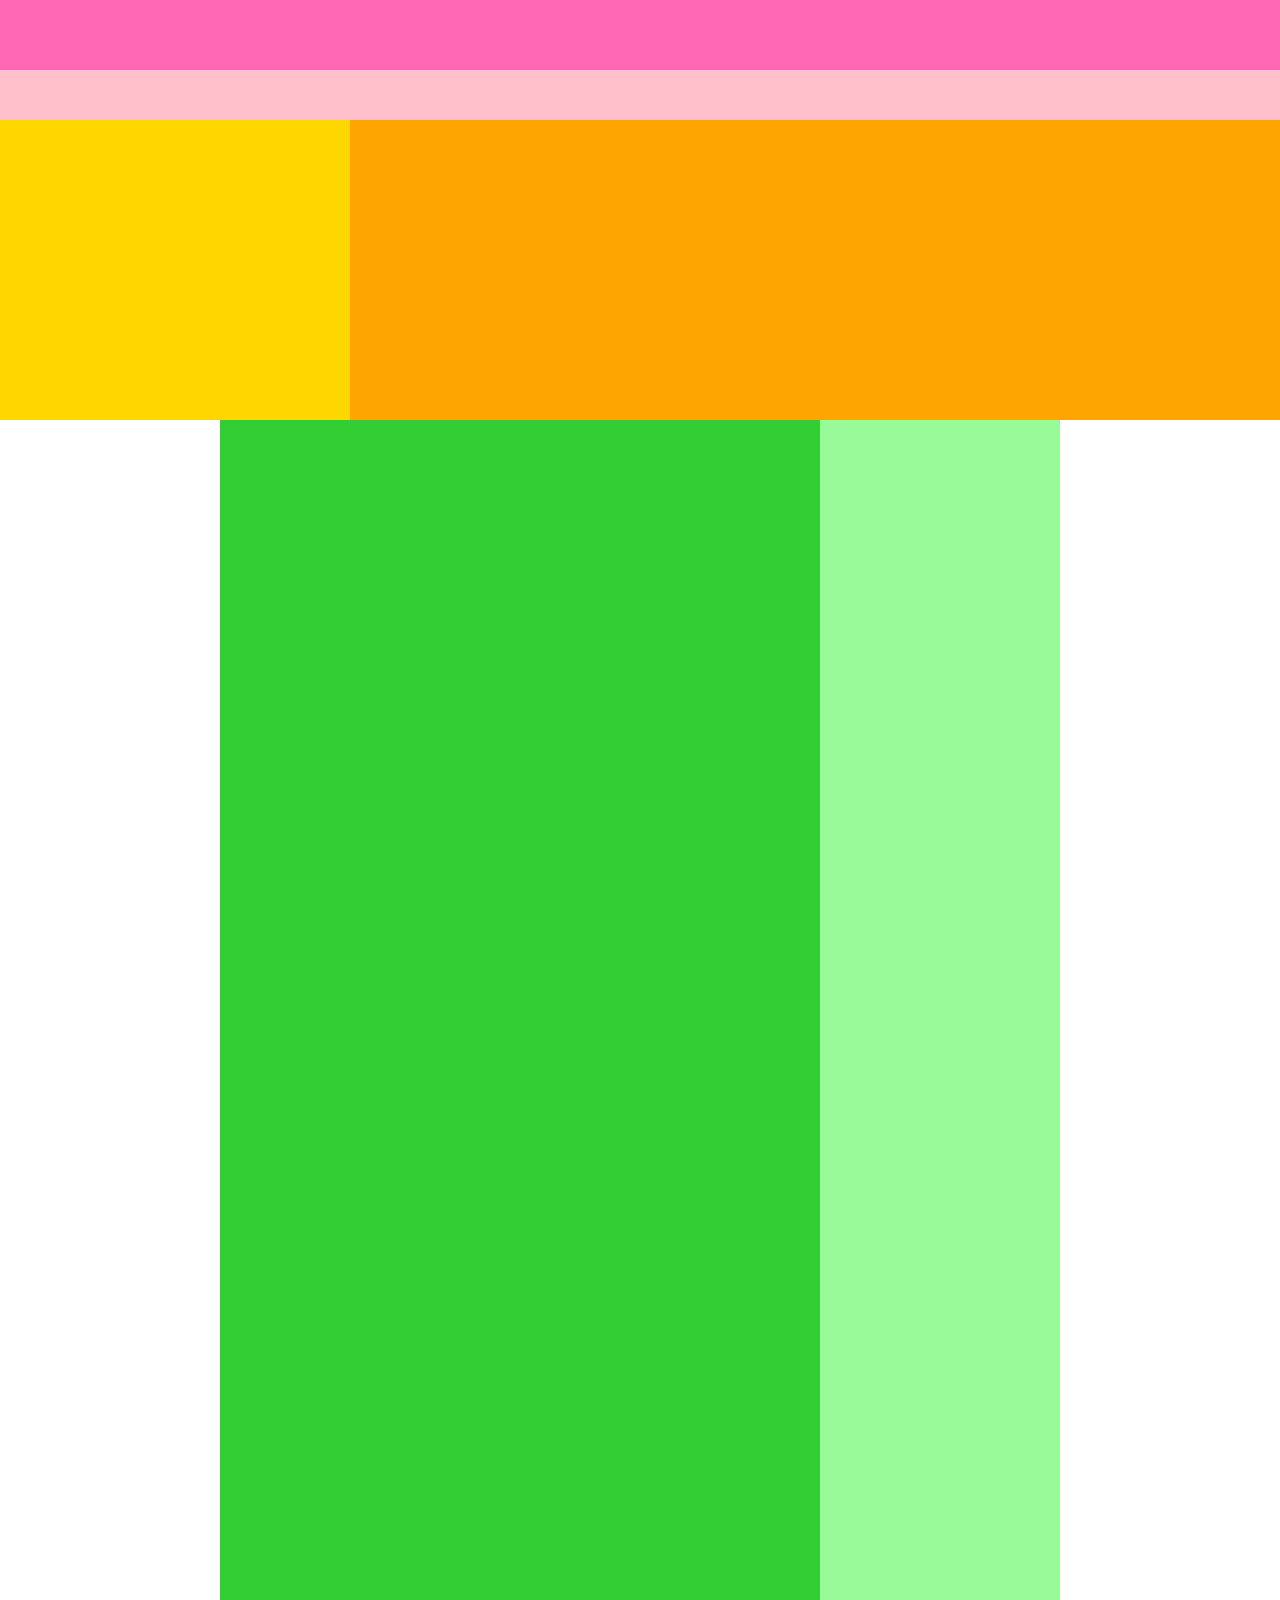
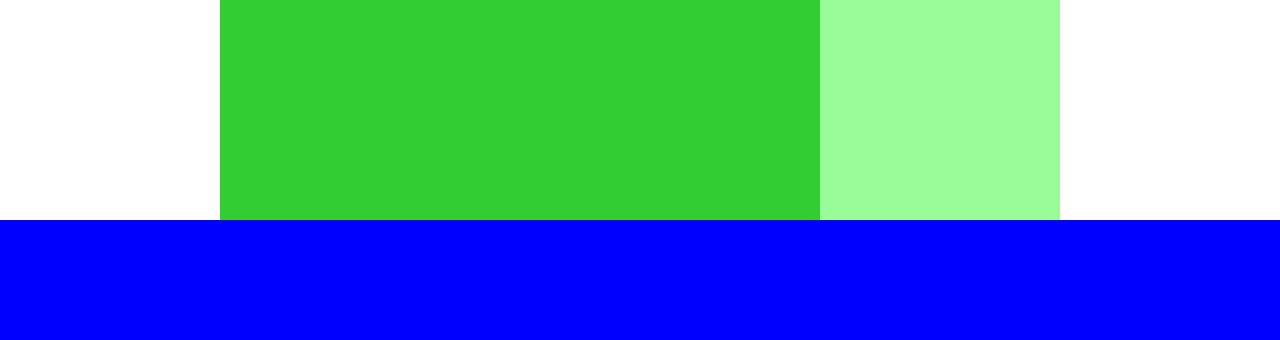
<file: caravan/index.html>
<!DOCTYPE html>
<html>
<head>
  <meta charset="UTF-8">
  <!-- CSSファイルの読み込み -->
  <link rel="stylesheet" href="style.css">
  <title>CARAVAN</title>
</head>
<body>
	<!-- header用のdiv -->
	<div class="header">
		<div class="header-top"></div>
		<div class="header-bottom"></div>
	</div>
	<!-- main-visual用のdiv -->
	<div class="main-visual">
		<div class="main-visual-content"></div>
	</div>
	<!-- main用のdiv -->
	<div class="main clearfix">
		<div class="blog"></div>
		<div class="sidebar"></div>
	</div>
	<!-- footer用のdiv -->
	<div class="footer"></div>
</body>
</html>
</file>
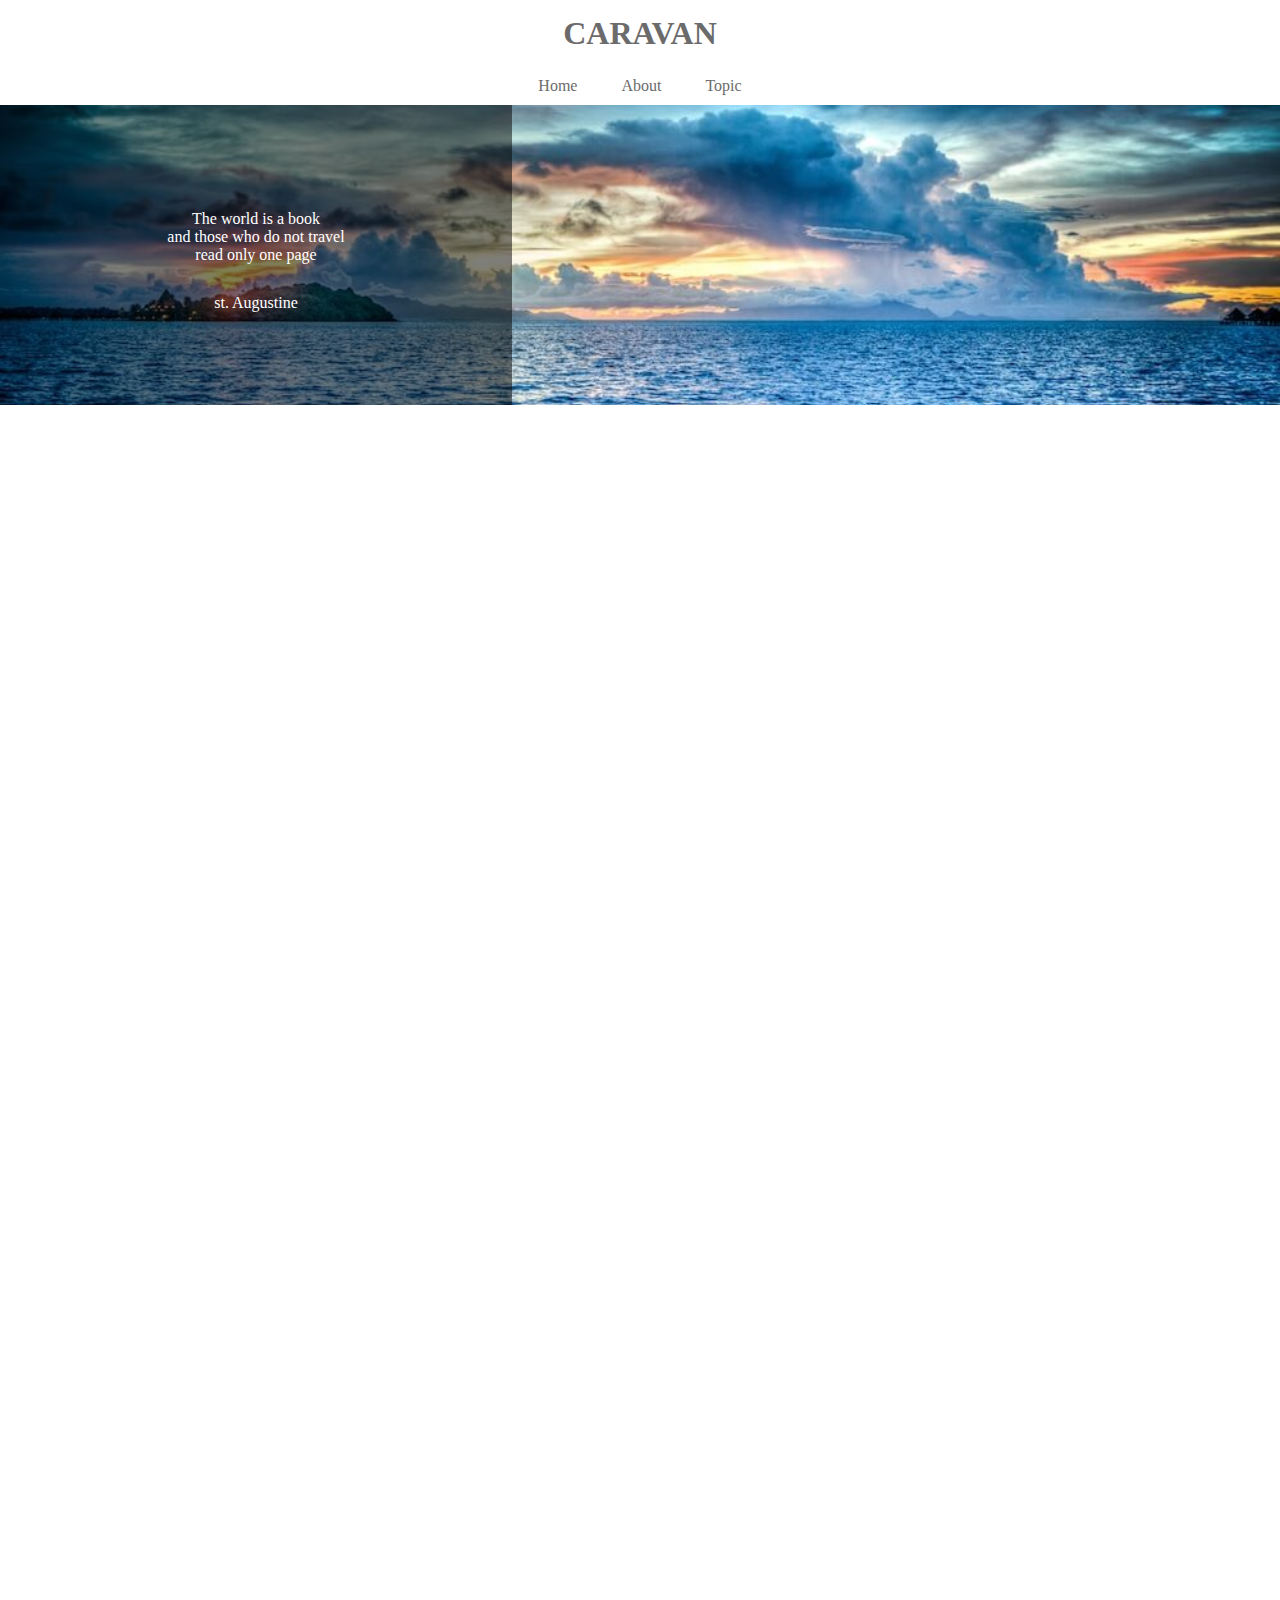
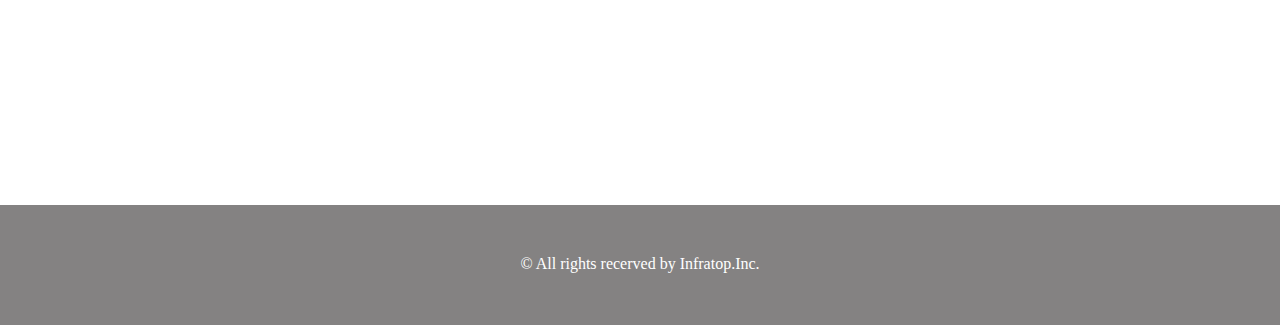
<file: webcamp_caravan/index.html>
<!DOCTYPE html>
<html>
<head>
  <meta charset="UTF-8" />
  <!-- CSSファイルの読み込み -->
  <link rel="stylesheet" href="style.css">
  <title>CARAVAN</title>
</head>
<body>
  <!-- header -->
  <header>
    <h1 class="headline">
      <a href="index.html">CARAVAN</a>
    </h1>
  </header>
  <nav>
    <ul class="nav-list">
      <li class="nav-list-item">
        <a href="index.html">Home</a>
      </li>
      <li class="nav-list-item">About</li>
      <li class="nav-list-item">Topic</li>
    </ul>
  </nav>
  <!-- main-visual用のdiv -->
  <div class="main-visual">
    <div class="main-visual-content">
     <p class="main-visual-text">
      The world is a book<br>
      and those who do not travel<br>
      read only one page
    </p>
     <p class="main-visual-name">
      st. Augustine
    </p>
    </div>
  </div>
  <!-- main用のdiv -->
  <div class="main clearfix">
    <div class="blog"></div>
    <div class="sidebar"></div>
  </div>
  <!-- footer -->
  <footer>
    <p class="footer-text">© All rights recerved by Infratop.Inc.</p>
  </footer>
</body>
</html>
</file>
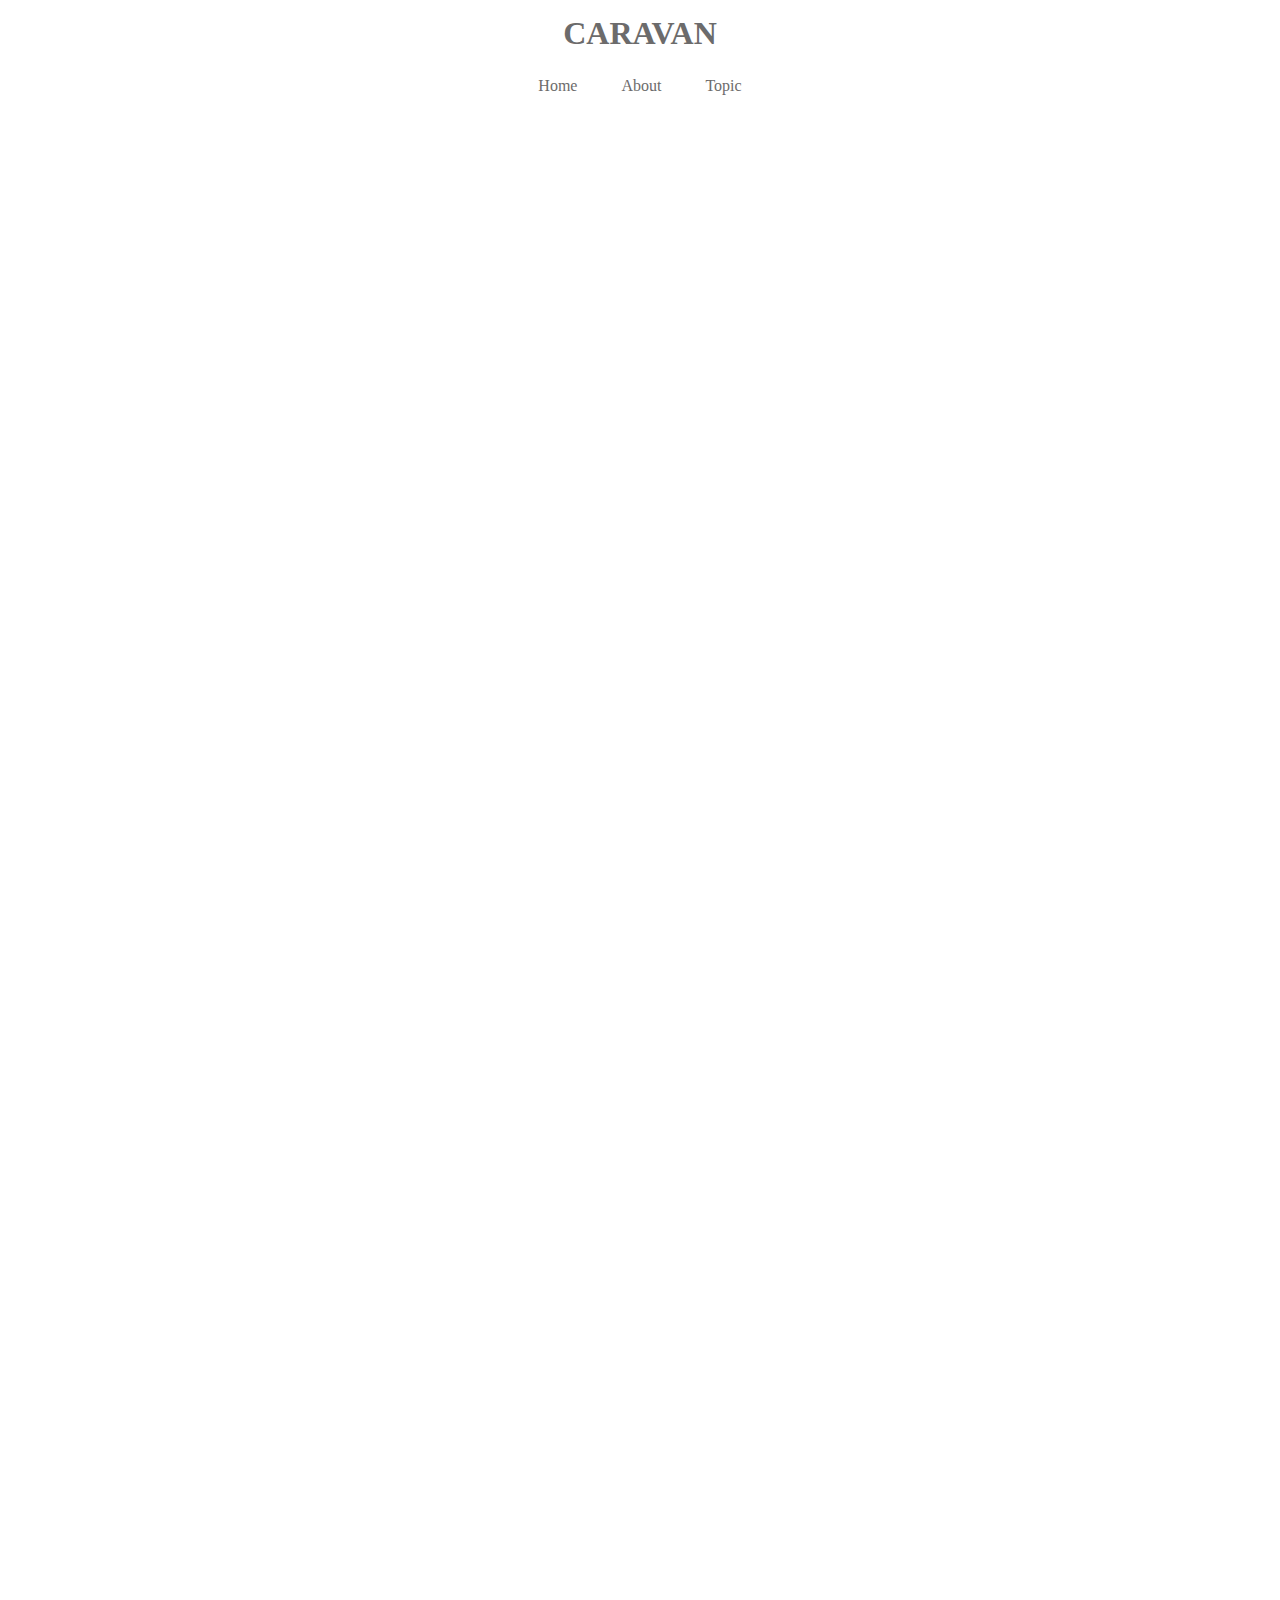
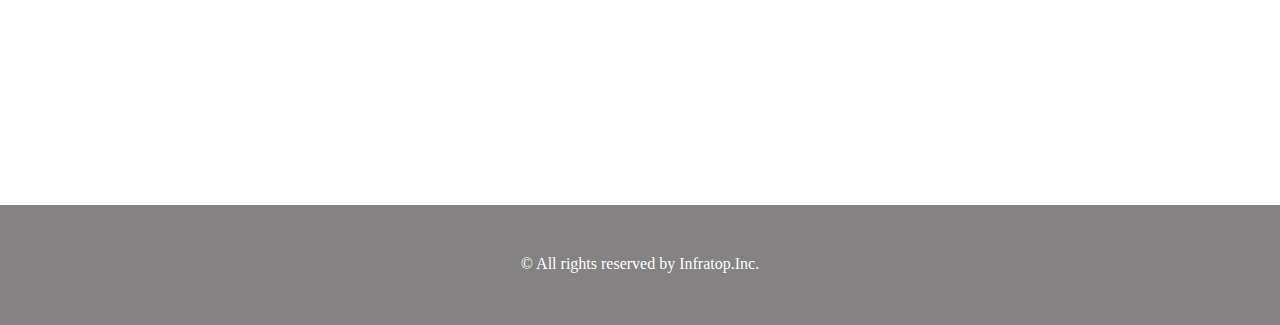
<file: webcamp_chapter4/index.html>
<!DOCTYPE html>
<html>
<head>
  <meta charset="UTF-8" />
  <!-- CSSファイルの読み込み -->
  <link rel="stylesheet" href="style.css">
  <title>CARAVAN</title>
</head>
<body>
  <!-- header -->
  <header>
    <h1 class="headline">
      <a href="index.html">CARAVAN</a>
    </h1>
  </header>
  <nav>
    <ul class="nav-list">
      <li class="nav-list-item">
        <a href="index.html">Home</a>
      </li>
      <li class="nav-list-item">About</li>
      <li class="nav-list-item">Topic</li>
    </ul>
  </nav>
  <!-- main-visual用のdiv -->
  <div class="main-visual">
    <div class="main-visual-content"></div>
  </div>
  <!-- main用のdiv -->
  <div class="main clearfix">
    <div class="blog"></div>
    <div class="sidebar"></div>
  </div>
  <!-- footer -->
  <footer>
    <p class="footer-text">© All rights reserved by Infratop.Inc.</p>
  </footer>
</body>
</html>
</file>
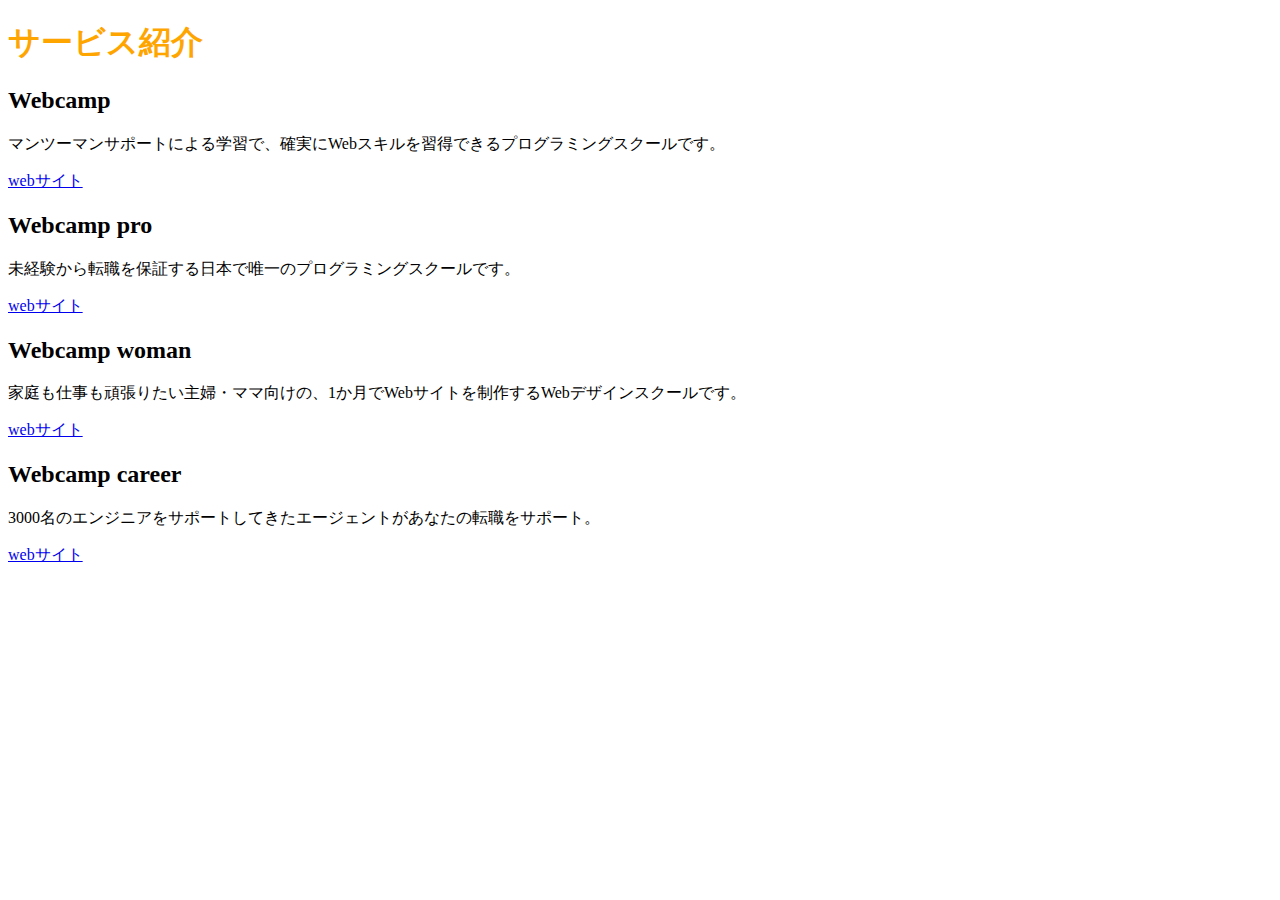
<file: chapter2_exercise.html>
<!DOCTYPE HTML>
<html lang="ja">
<head>
    <meta charset="UTF-8">
    <title>Webcampサービス紹介</title>
    <link rel="stylesheet" href="chapter2_exercise.css" media="all"></head>
</head>
<body>
	<h1>サービス紹介</h1>
	<h2>Webcamp</h2>
	<p>マンツーマンサポートによる学習で、確実にWebスキルを習得できるプログラミングスクールです。</p>
	<a href="https://web-camp.io/">webサイト</a>

	<h2>Webcamp pro</h2>
	<p>未経験から転職を保証する日本で唯一のプログラミングスクールです。</p>
	<a href="https://web-camp.io/">webサイト</a>

	<h2>Webcamp woman</h2>
	<p>家庭も仕事も頑張りたい主婦・ママ向けの、1か月でWebサイトを制作するWebデザインスクールです。</p>
	<a href="https://web-camp.io/">webサイト</a>

	<h2>Webcamp career</h2>
	<p>3000名のエンジニアをサポートしてきたエージェントがあなたの転職をサポート。</p>
	<a href="https://web-camp.io/">webサイト</a>

</body>
</html>
</file>
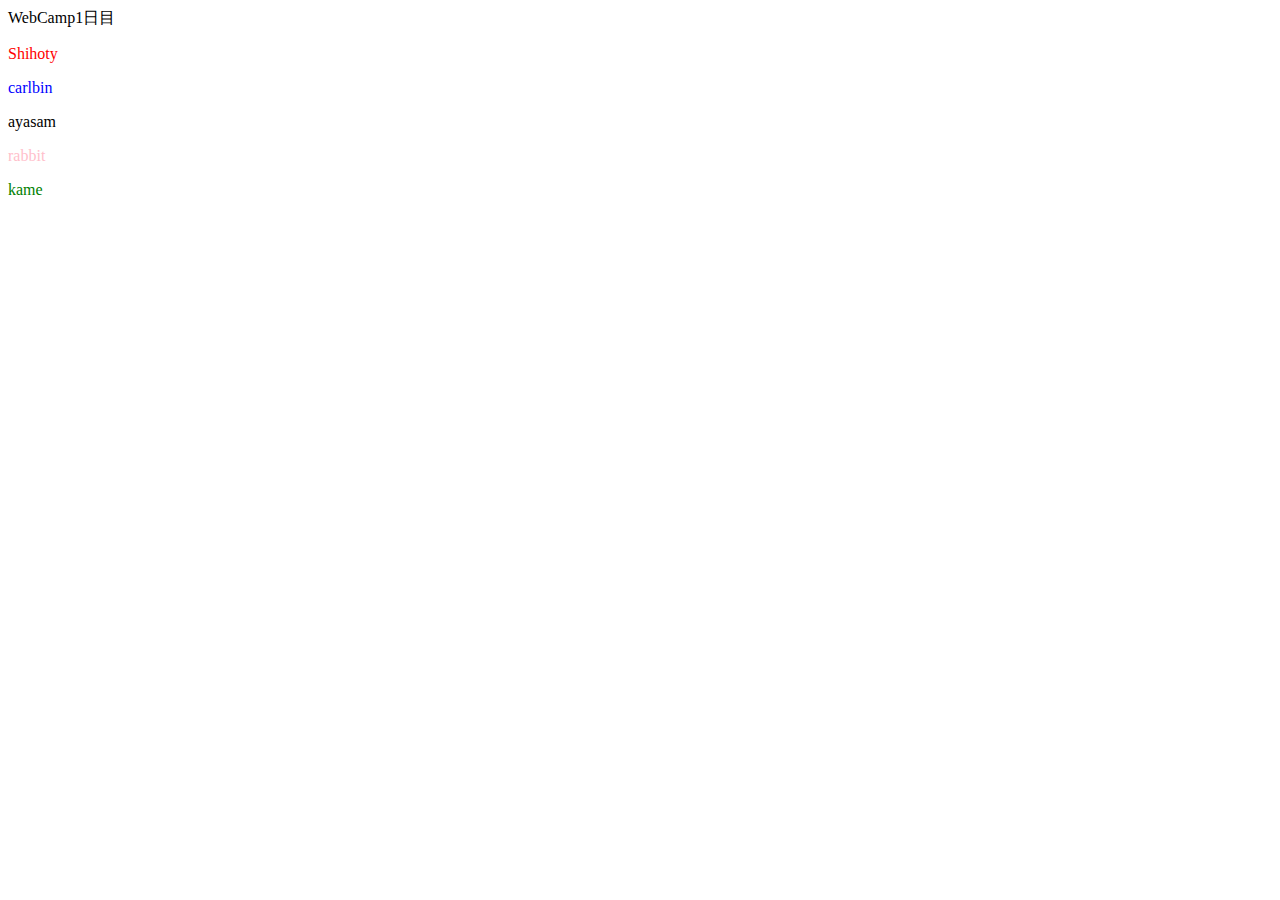
<file: sample.html>
<!DOCTYPE HTML>
<html>
<head>
    <meta charset="UTF-8">
    <title>初めてのHTML</title>
    <link rel="stylesheet" href="style.css"></head>
</head>
<body>
    WebCamp1日目
<p id="cute">Shihoty</p>
<p id="cool">carlbin</p>
<p>ayasam</p>
    <!-- Comment out -->

<p class="first">rabbit</p>
<p class="second">kame</p>
</body>
</html>
</file>
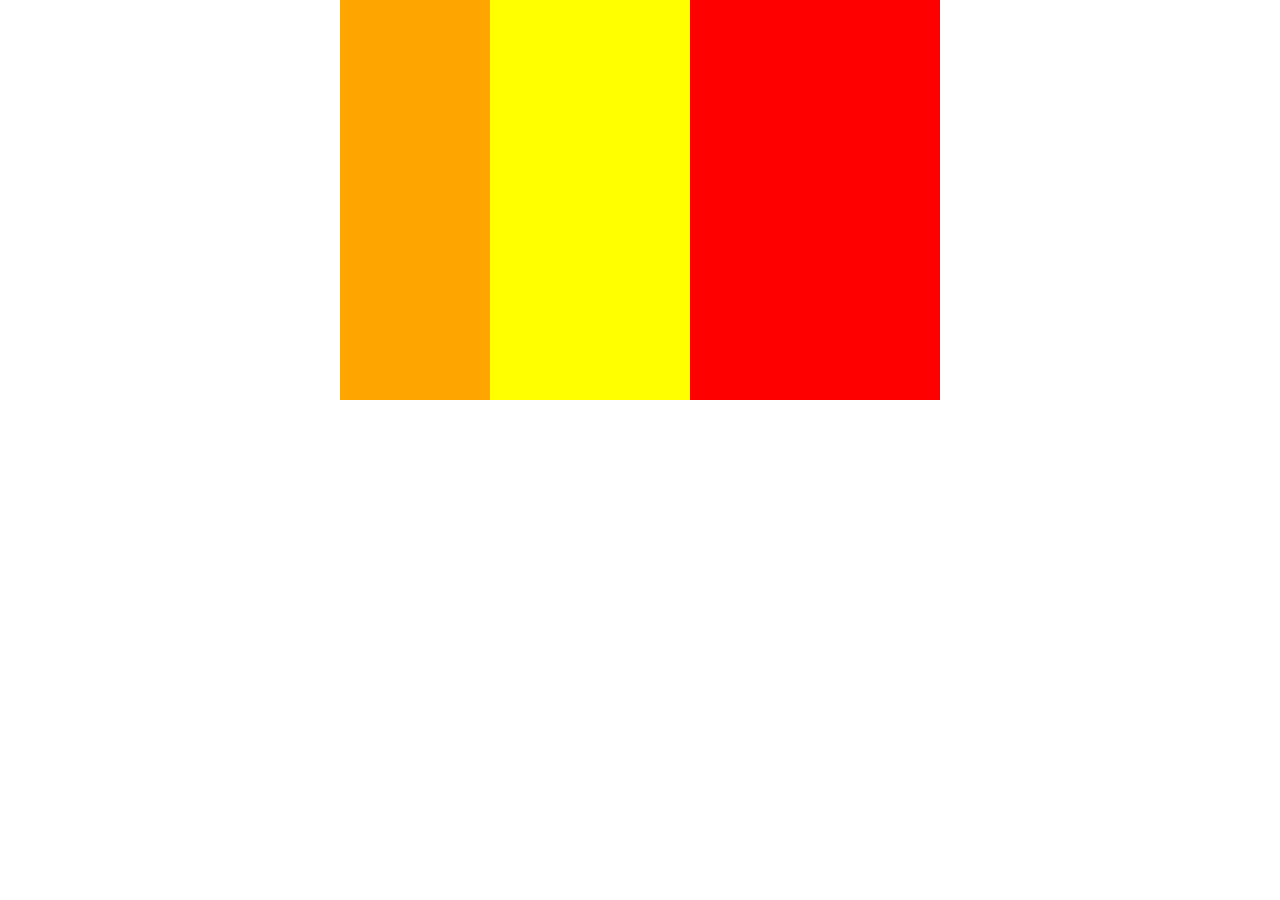
<file: webcamp_chapter3_exercise/practice_a.html>
<!DOCTYPE html>
<html>
<head>
  <meta charset="UTF-8">
  <!-- CSSファイルの読み込み -->
  <link rel="stylesheet" href="practice_a.css">
  <title>CARAVAN</title>
</head>
<body>
	<div class="boxes clearfix">
		<div class="box1"></div>
		<div class="box2"></div>
	</div>
</body>
</html>
</file>
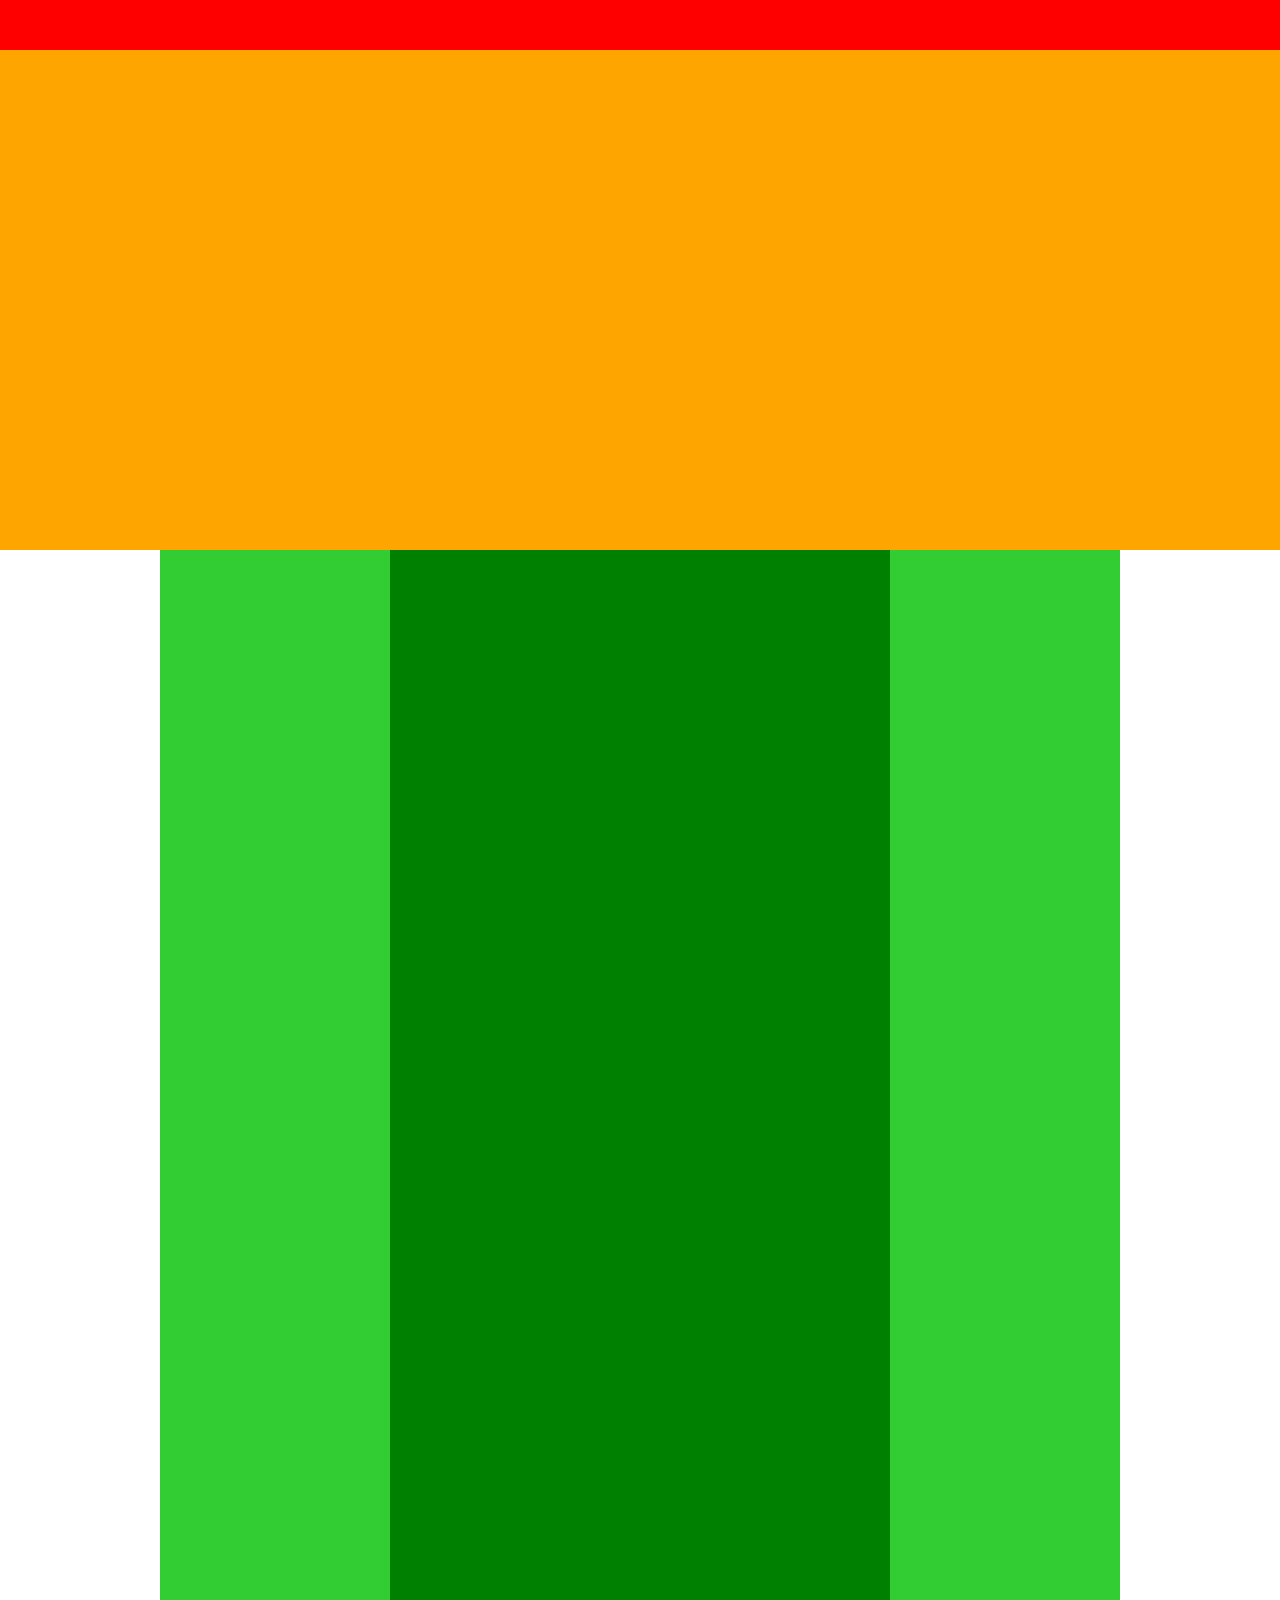
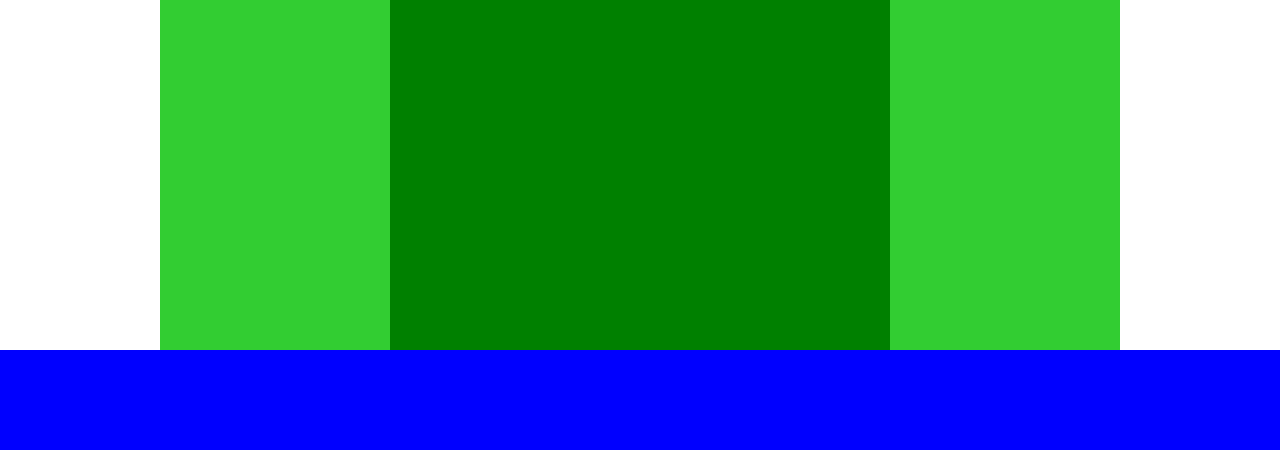
<file: webcamp_chapter3_exercise/practice_b.html>
<!DOCTYPE html>
<html>
<head>
  <meta charset="UTF-8">
  <!-- CSSファイルの読み込み -->
  <link rel="stylesheet" href="practice_b.css">
  <title>exercise3</title>
</head>
<body>
	<div class="top"></div>
	<div class="main"></div>
	<div class="contents clearfix">
		<div class="sidebar-left"></div>
		<div class="blog"></div>
		<div class="sidebar-right"></div>
	</div>
	<div class="footer"></div>
</body>
</html>
</file>
<file: caravan/style.css>
/* ブラウザがそれぞれ持っているCSSをリセットするため */
* {
  margin: 0;
  padding: 0;
  box-sizing: border-box;
}

/* clearfixを追加 */
.clearfix::after {
  content: "";
  display: block;
  clear: both;
}

.header{
	width:100%;
	height:120px;
	background-color: red;
}

.header-top{
	width: 100%;
	height: 70px;
	background-color: hotpink;
}

.header-bottom{
	width: 100%;
	height: 50px;
	background-color: pink;
}

.main-visual{
	width: 100%;
	height: 300px;
	background-color: orange;
}

.main-visual-content{
	width: 350px;
	height: 300px;
	background-color: gold;
}

.main{
	width: 840px;
	background-color: green;
	margin: 0 auto;
}

.blog{
	width: 600px;
	height: 1400px;
	background-color: limegreen;
	float: left;
}

.sidebar{
	width: 240px;
	height: 1400px;
	background-color: palegreen;
	float: left;
}

.footer{
	width: 100%;
	height: 120px;
	background-color: blue;
}
</file>
<file: webcamp_caravan/style.css>
* {
  margin: 0;
  padding: 0;
  box-sizing: border-box;
  color: #6c6b6b;
}
a {
  text-decoration: none;
}
 
.clearfix:after {
  content:"";
  display:block;
  clear:both;
}
header {
  width: 90%;
  padding: 15px 0;
  margin: 0 auto;
  text-align: center;
}
/* クラス名headerのタグ内のh1にのみ適応される */
header .headline{
  font-size: 32px;
}
.nav-list {
  text-align: center;
  padding: 10px 0;
  margin: 0 auto;
}
.nav-list-item {
  list-style: none;
  display: inline-block;
  margin: 0 20px;
}
 
 
.main-visual {
  width: 100%; /* 横幅 */
  height: 300px; /* 高さ */
  background-image: url(img/mv.jpg);
  background-size: cover; /* 縦横比を維持したまま背景の表示領域を覆うように表示 */
  background-position: center; /* 背景画像を中央に配置 */
}
.main-visual-content{
  width: 40%;
  height: 300px; /* 親の高さに揃える */
  background-color: rgba( 0, 0, 0, 0.5); /* 背景色を半透明の黒にする */
  text-align: center; /* 文字を真ん中に寄せる */
  padding-top: 105px; /* 上側の内側の余白で垂直方向の位置を調整 */
}
.main-visual-text {
  color: #fff; /* 文字色を白に変更 */
}
.main-visual-name{
  margin-top: 30px; /* 上側の外側の余白 */
  color: #fff; /* 文字色を白に変更 */
}
 
.main {
  width: 840px; /* 横幅 */
  margin: 0 auto; /* 中央寄せ（余白がないとできない） */
}
.blog {
  width: 600px;
  height: 1400px;
  float: left; /* 要素を左揃えで並べる */
}
.sidebar {
  width: 240px;
  height: 1400px;
  float: left;　/* 要素を左揃えで並べる */
}
 
footer {
  width: 100%;
  height: 120px;
  text-align: center;
  padding: 50px 0;
  background-color: #848282;
}
.footer-text {
  color: #fff;
}
</file>
<file: webcamp_chapter4/style.css>
* {
  margin: 0;
  padding: 0;
  box-sizing: border-box;
  color: #6c6b6b;
}

a{
  text-decoration: none;
}

.clearfix::after {
  content: "";
  display: block;
  clear: both;
}

header {
  width: 90%;
  padding: 15px 0;
  margin: 0 auto;
  text-align: center;
}

.header .headline{
  font-size: 32px;
}

.nav-list{
  text-align: center;
  padding: 10px 0;
  margin: 0 auto;
}

.nav-list-item{
  list-style: none;
  display: inline-block;;
  margin: 0 20px;
}

.main-visual {
  width: 100%; /* 横幅 */
  height: 300px; /* 高さ */
}
.main-visual-content{
  width: 350px; /* 横幅を指定 */
  height: 300px; /* 親の高さに揃える */
}

.main {
  width: 840px; /* 横幅 */
  margin: 0 auto;
}
.blog {
  width: 600px;
  height: 1400px;
  float: left; /* 要素を左揃えで並べる */
}
.sidebar {
  width: 240px;
  height: 1400px;
  float: left; /* 要素を左揃えで並べる */
}

footer {
  width: 100%; /* 横幅 */
  height: 120px; /* 高さ */
  text-align: center;
  padding: 50px 0;
  background-color: #848282;
}
.footer-text{
  color: #fff;
}
</file>
<file: chapter2_exercise.css>
h1{
	color: orange;
	font-style: bold;
}
</file>
<file: style.css>
#cute {
	color: red;
}

#cool{
	color: blue;
}

.first{
	color: pink;
}

.second{
	color: green;
}
</file>
<file: webcamp_chapter3_exercise/practice_a.css>
/* ブラウザがそれぞれ持っているCSSをリセットするため */
* {
  margin: 0;
  padding: 0;
  box-sizing: border-box;
}

/* clearfixを追加 */
.clearfix::after {
  content: "";
  display: block;
  clear: both;
}

.boxes{
	width: 600px;
	background-color: yellow;
	margin: 0 auto;
}

.box1{
	width: 150px;
	height: 400px;
	background-color: orange;
	float: left;
}

.box2{
	width: 250px;
	height: 400px;
	background-color: red;
	float: right;
}
</file>
<file: webcamp_chapter3_exercise/practice_b.css>
/* ブラウザがそれぞれ持っているCSSをリセットするため */
* {
  margin: 0;
  padding: 0;
  box-sizing: border-box;
}

.top{
	width: 100%;
	height: 50px;
	background-color: red;
}

.main{
	width: 100%;
	height: 500px;
	background-color: orange;
}

.contents{
	width: 960px;
	height: 1400px;
	background-color: pink;
	margin: 0 auto;
}

.clearfix::after{
  content: "";
  display: block;
  clear: both;
}

.sidebar-left{
	width: 230px;
	height: 1400px;
	background-color: limegreen;
	float: left;
}


.blog{
	width: 500px;
	height: 1400px;
	background-color: green;
	float: left;
}

.sidebar-right{
	width: 230px;
	height: 1400px;
	background-color: limegreen;
	float: left;
}

.footer{
	width: 100%;
	height: 100px;
	background-color: blue;
}
</file>
